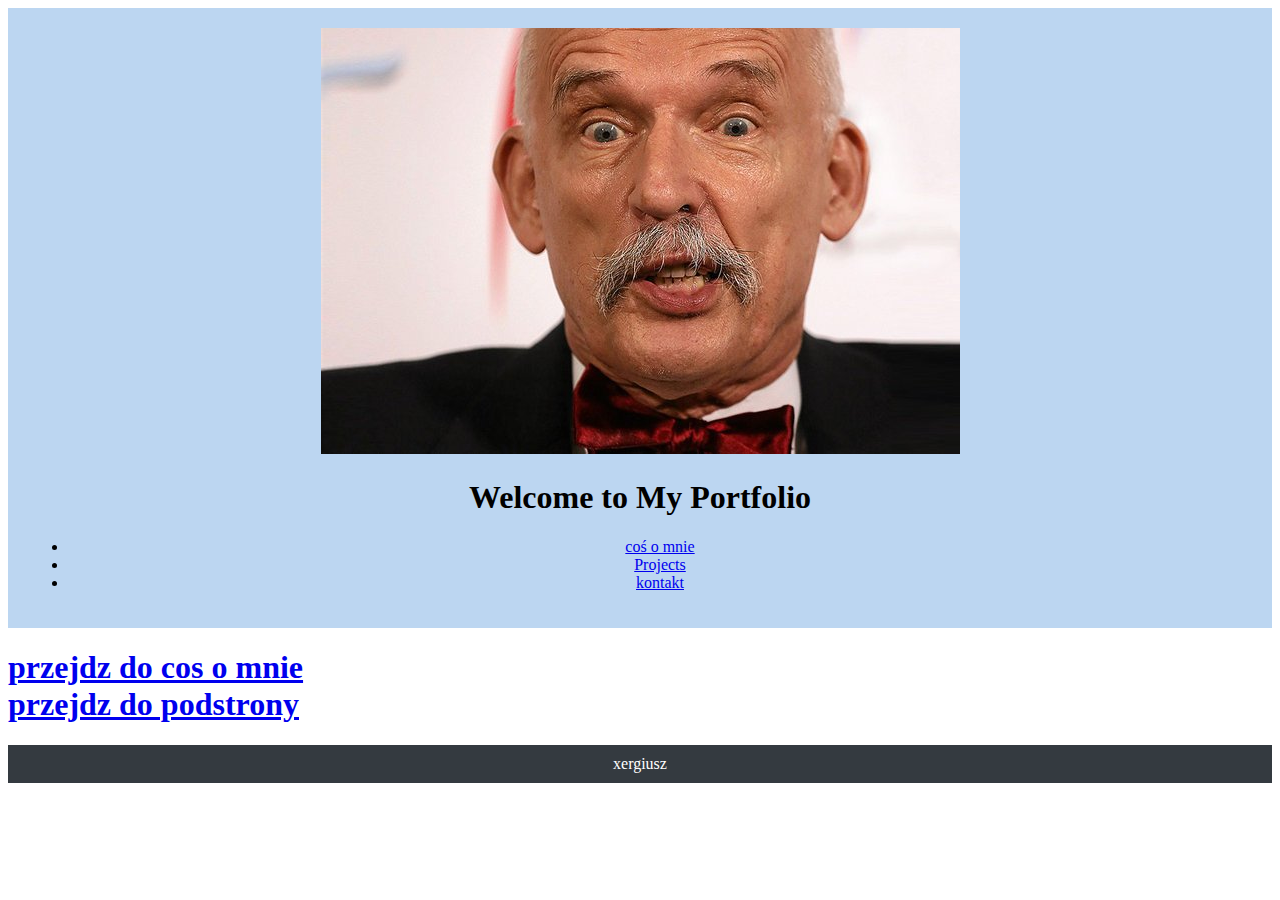
<file: portfolio/index.html>
<!DOCTYPE html>
<html lang="en">
<head>
    <meta charset="UTF-8">
    <meta name="viewport" content="width=device-width, initial-scale=1.0">
    <title>Portfolio</title>
    <link rel="stylesheet" href="styl.css">
</head>
<body>
    <header>
        <baner><img src="R.jfif" alt="korwin"></baner>
        <h1>Welcome to My Portfolio</h1>
        <nav>
            <ul>
                <li><a href="#about">coś o mnie</a></li>
                <li><a href="#projects">Projects</a></li>
                <li><a href="#contact">kontakt</a></li>
            </ul>
        </nav>
    </header>
  <h1> <a href="cosomnie.html">przejdz do cos o mnie</a><br>
    <a href="podstrona.html">przejdz do podstrony</a></h1>
    <footer>xergiusz</footer>
</body>
</html>
</file>
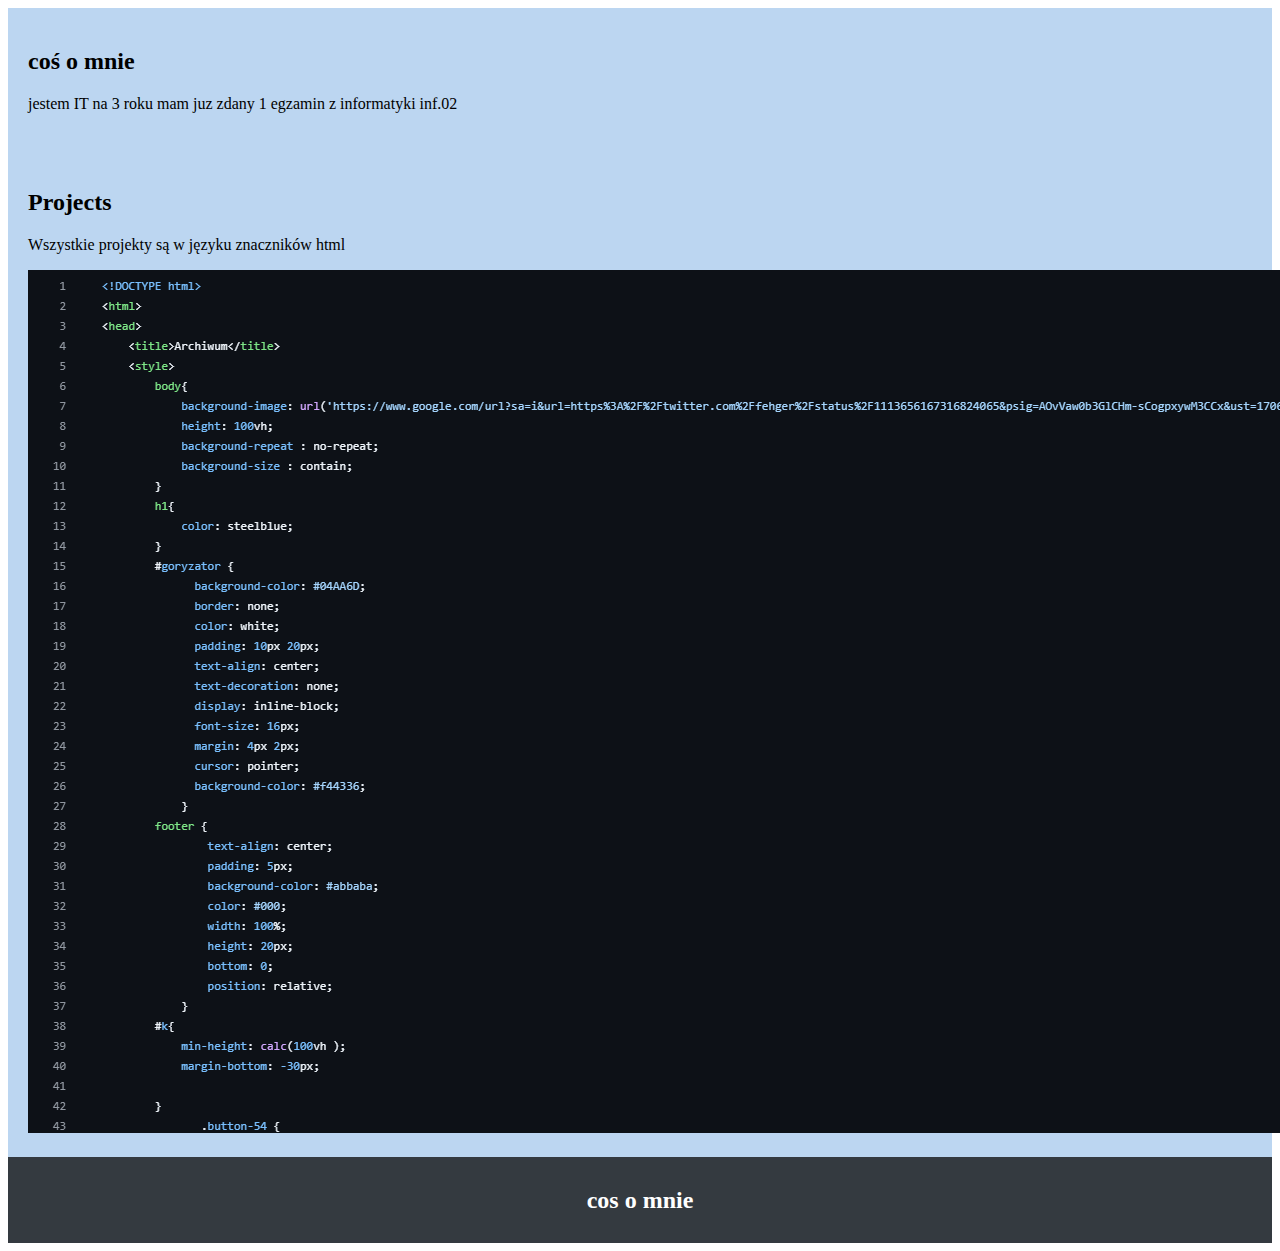
<file: portfolio/cosomnie.html>
<!DOCTYPE html>
<html lang="en">
<head>
    <meta charset="UTF-8">
    <meta name="viewport" content="width=device-width, initial-scale=1.0">
    <title>cos o mnie</title>
    <link rel="stylesheet" href="styl.css">
</head>
<body>
    <section id="about">
        <h2>coś o mnie</h2>
        <p>jestem IT na 3 roku mam juz zdany 1 egzamin z informatyki inf.02</p>
    </section>
   <div> 
    <section id="projects">
        <h2>Projects</h2>
        <p>Wszystkie projekty są w języku znaczników html</p>
        <img src="Zrzut ekranu 2025-05-14 090626.png" alt="projekt">
      </div>
      <footer>
        <h2>cos o mnie</h2>
      </footer>
        
</body>
</html>
</file>
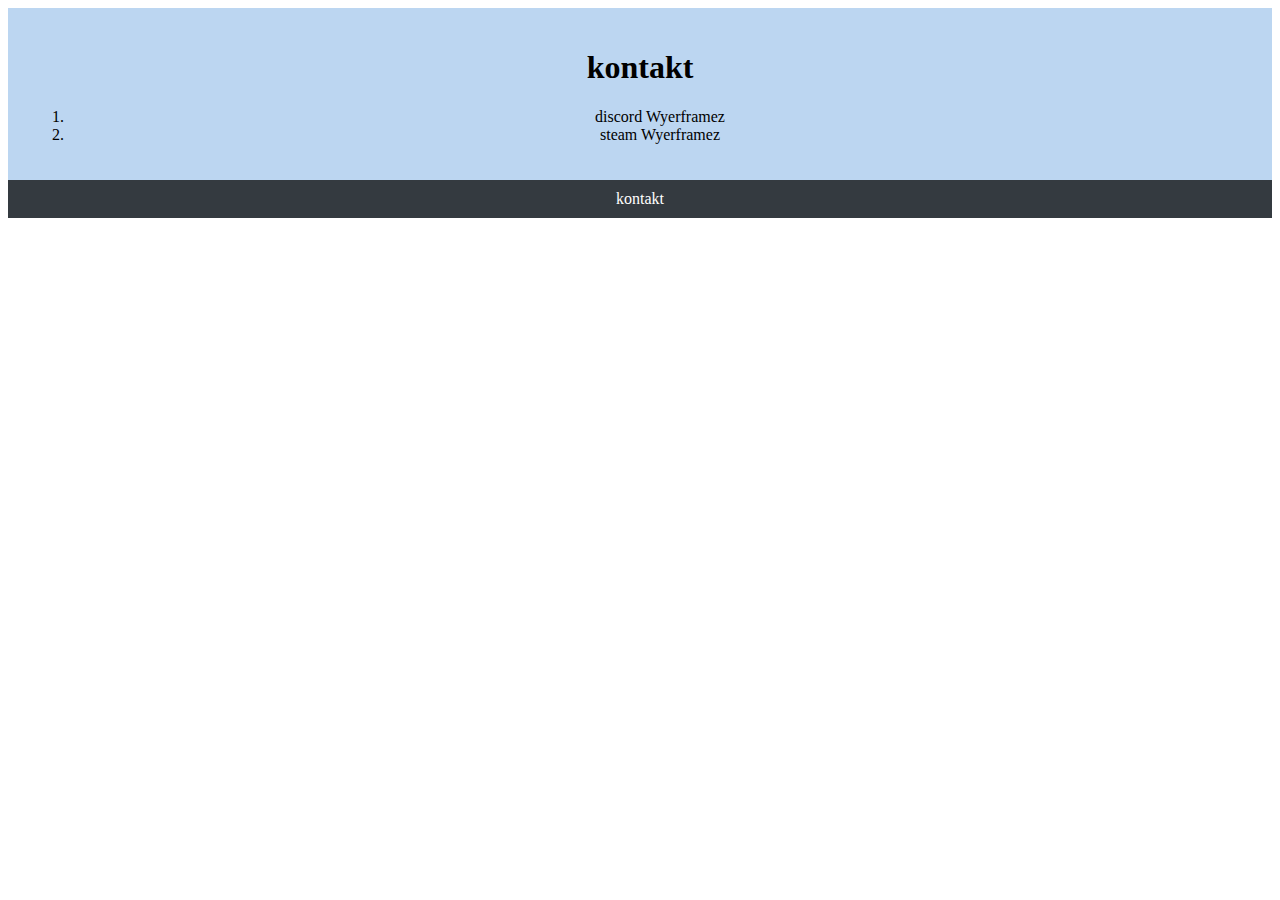
<file: portfolio/podstrona.html>
<!DOCTYPE html>
<html lang="en">
<head>
    <meta charset="UTF-8">
    <meta name="viewport" content="width=device-width, initial-scale=1.0">
    <title>kontakt</title>
    <link rel="stylesheet" href="styl.css">
</head>
<body>
    <header>
    <h1>kontakt</h1>
    <ol>
        <li>discord Wyerframez</li>
        <li>steam Wyerframez</li>
        
    </ol>
</header>
    <footer>kontakt</footer>
</body>
</html>
</file>
<file: portfolio/styl.css>
header{
    background-color: #bcd6f1;
    padding: 20px;
    text-align: center;
}
footer{
    background-color: #343a40;
    color: white;
    padding: 10px;
    text-align: center;
}
#about{
    background-color: #bcd6f1;
    padding: 20px;
}
#projects{
    background-color: #bcd6f1;
    padding: 20px;
}
</file>
